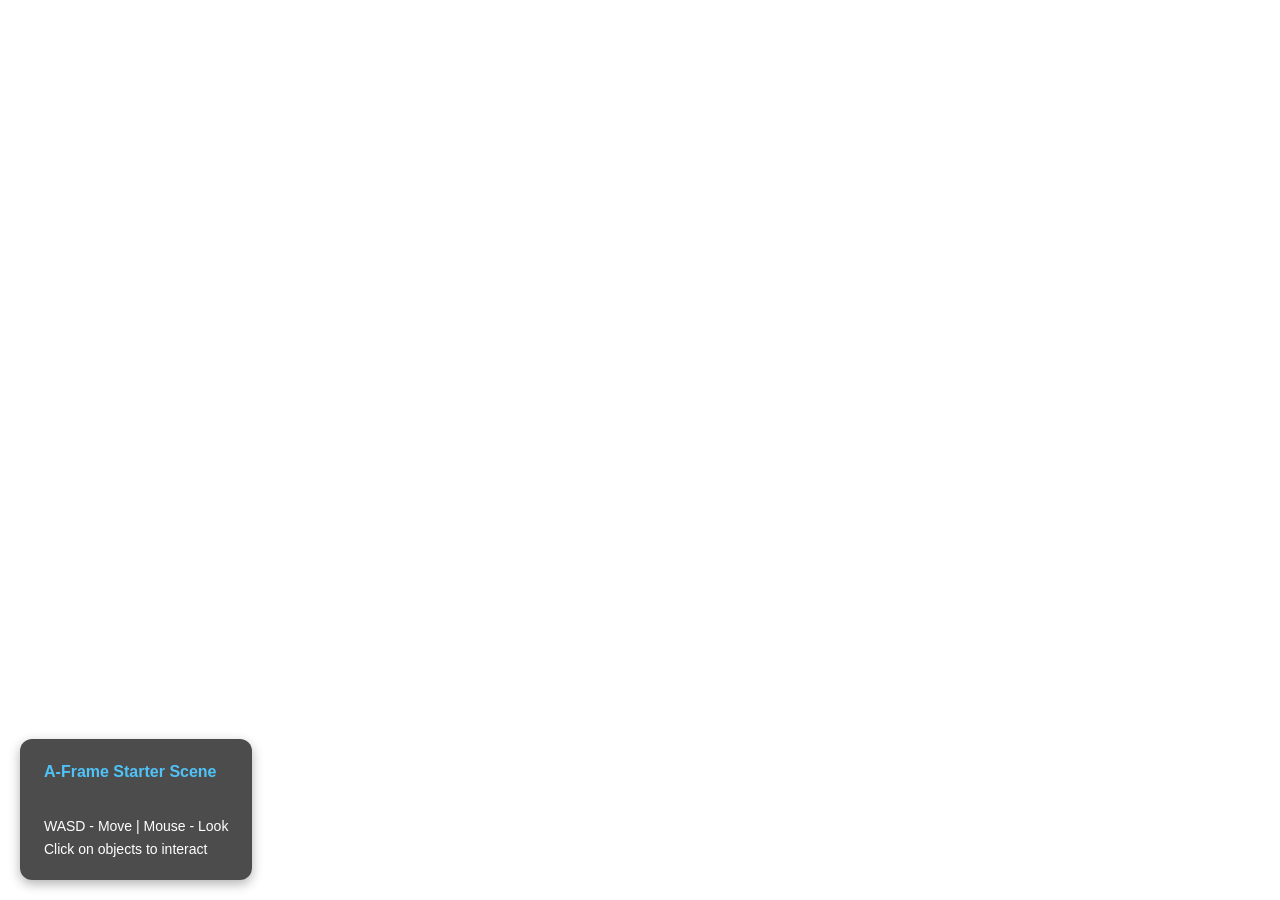
<file: .claude/skills/aframe-webxr/assets/starter_aframe/index.html>
<!DOCTYPE html>
<html>
  <head>
    <meta charset="utf-8">
    <title>A-Frame Starter Scene</title>
    <meta name="description" content="A-Frame VR/AR Starter Template">
    <meta name="viewport" content="width=device-width, initial-scale=1">
    <script src="https://aframe.io/releases/1.7.1/aframe.min.js"></script>
    <link rel="stylesheet" href="style.css">
  </head>
  <body>
    <a-scene>
      <!-- Assets -->
      <a-assets>
        <audio id="click-sound" src="https://cdn.aframe.io/360-image-gallery-boilerplate/audio/click.ogg"></audio>
      </a-assets>

      <!-- Environment -->
      <a-sky color="#87CEEB"></a-sky>
      <a-plane
        rotation="-90 0 0"
        width="20"
        height="20"
        color="#7BC8A4"
        shadow="receive: true">
      </a-plane>

      <!-- Lighting -->
      <a-entity light="type: ambient; color: #BBB; intensity: 0.6"></a-entity>
      <a-entity
        light="type: directional; color: #FFF; intensity: 0.5; castShadow: true"
        position="5 10 5">
      </a-entity>

      <!-- Interactive Objects -->
      <a-box
        id="box1"
        class="interactive"
        position="-1 0.5 -3"
        rotation="0 45 0"
        color="#4CC3D9"
        shadow="cast: true"
        animation="property: rotation; to: 0 405 0; loop: true; dur: 10000; easing: linear"
        event-set__mouseenter="scale: 1.2 1.2 1.2"
        event-set__mouseleave="scale: 1 1 1"
        sound="on: click; src: #click-sound">
      </a-box>

      <a-sphere
        id="sphere1"
        class="interactive"
        position="0 1.25 -5"
        radius="0.5"
        color="#EF2D5E"
        shadow="cast: true"
        animation__position="property: position; to: 0 2 -5; dir: alternate; loop: true; dur: 2000; easing: easeInOutQuad"
        event-set__click="color: orange"
        sound="on: click; src: #click-sound">
      </a-sphere>

      <a-cylinder
        id="cylinder1"
        class="interactive"
        position="1 0.75 -3"
        radius="0.3"
        height="1.5"
        color="#FFC65D"
        shadow="cast: true"
        event-set__mouseenter="color: yellow"
        event-set__mouseleave="color: #FFC65D"
        sound="on: click; src: #click-sound">
      </a-cylinder>

      <!-- Camera -->
      <a-camera position="0 1.6 0" look-controls wasd-controls>
        <a-cursor
          raycaster="objects: .interactive"
          fuse="false">
        </a-cursor>
      </a-camera>
    </a-scene>

    <!-- Info Panel -->
    <div id="info">
      <strong>A-Frame Starter Scene</strong><br>
      WASD - Move | Mouse - Look<br>
      Click on objects to interact
    </div>

    <script src="main.js"></script>
  </body>
</html>
</file>
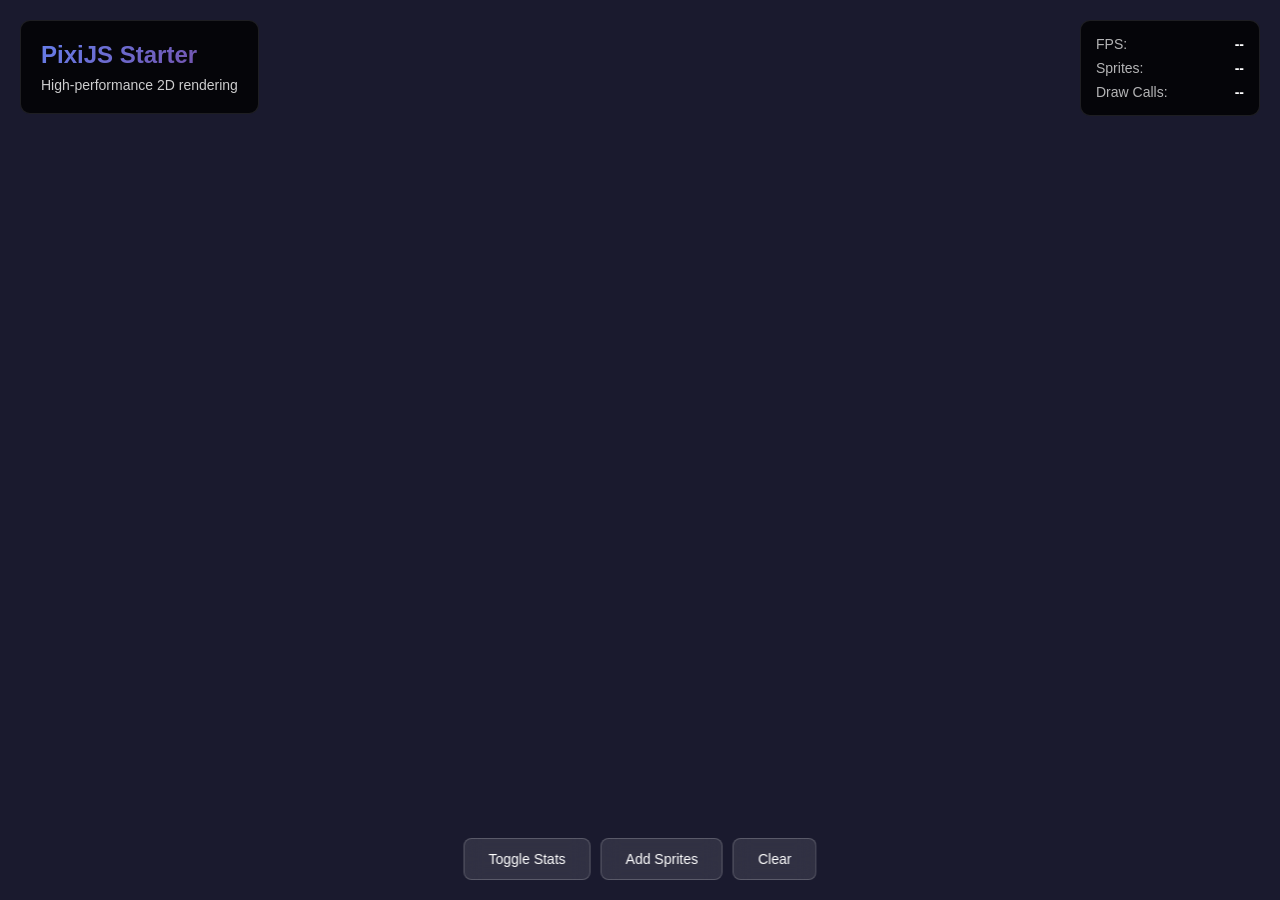
<file: .claude/skills/pixijs-2d/assets/starter_pixijs/index.html>
<!DOCTYPE html>
<html lang="en">
<head>
    <meta charset="UTF-8">
    <meta name="viewport" content="width=device-width, initial-scale=1.0">
    <title>PixiJS Starter</title>
    <link rel="stylesheet" href="styles.css">
</head>
<body>
    <!-- UI Overlay -->
    <div id="ui-overlay">
        <div id="info-panel">
            <h1>PixiJS Starter</h1>
            <p>High-performance 2D rendering</p>
        </div>

        <div id="stats-panel">
            <div class="stat">
                <span class="label">FPS:</span>
                <span id="fps">--</span>
            </div>
            <div class="stat">
                <span class="label">Sprites:</span>
                <span id="sprite-count">--</span>
            </div>
            <div class="stat">
                <span class="label">Draw Calls:</span>
                <span id="draw-calls">--</span>
            </div>
        </div>

        <div id="controls-panel">
            <button id="toggle-stats">Toggle Stats</button>
            <button id="add-sprites">Add Sprites</button>
            <button id="clear-sprites">Clear</button>
        </div>
    </div>

    <!-- PixiJS CDN -->
    <script src="https://pixijs.download/release/pixi.js"></script>
    <script src="main.js"></script>
</body>
</html>
</file>
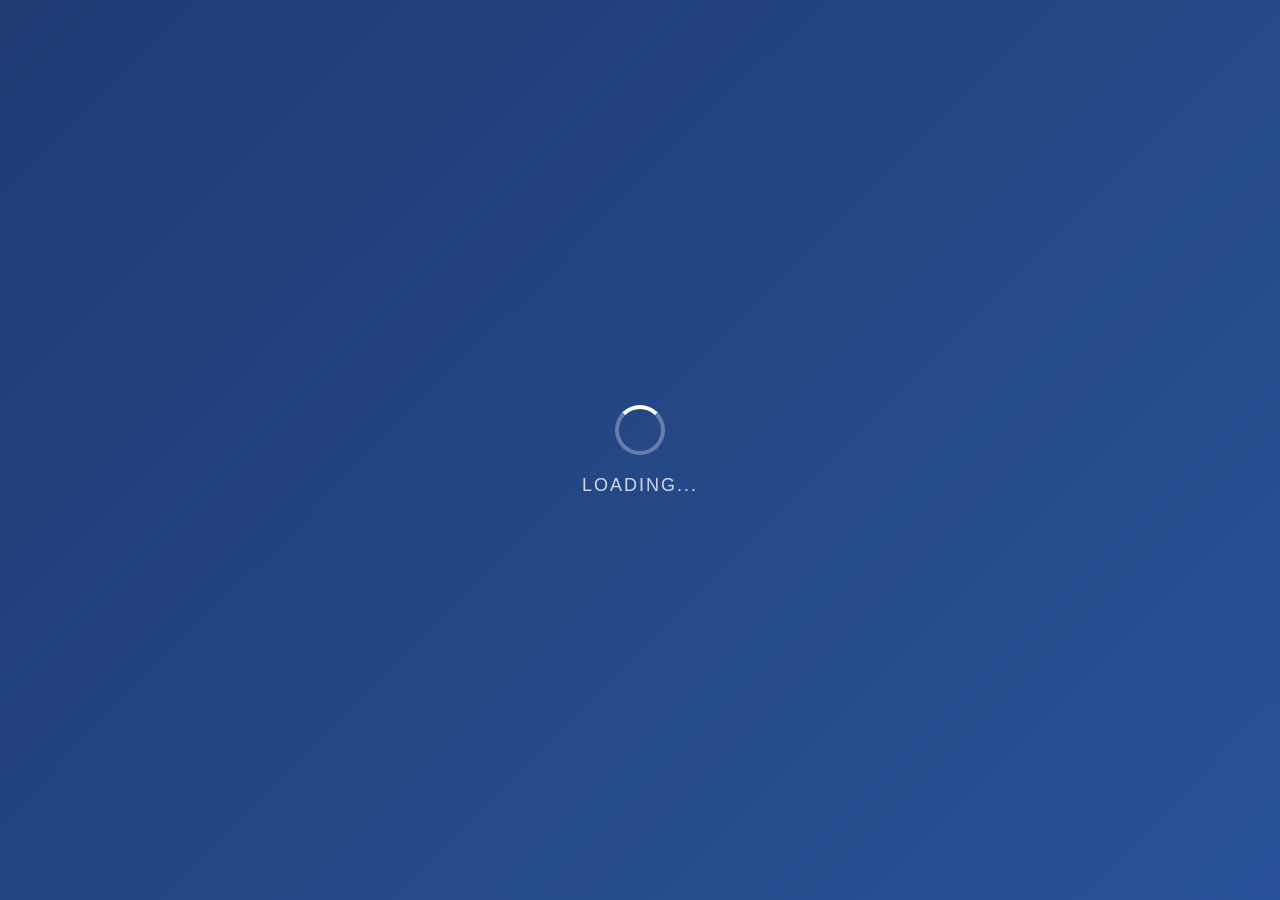
<file: .claude/skills/playcanvas-engine/assets/starter_playcanvas/index.html>
<!DOCTYPE html>
<html lang="en">
<head>
    <meta charset="UTF-8">
    <meta name="viewport" content="width=device-width, initial-scale=1.0, maximum-scale=1.0, user-scalable=no">
    <title>PlayCanvas Starter Project</title>
    <link rel="stylesheet" href="styles.css">

    <!-- PlayCanvas Engine -->
    <script src="https://code.playcanvas.com/playcanvas-stable.min.js"></script>
</head>
<body>
    <!-- Canvas Container -->
    <div id="app">
        <canvas id="application-canvas"></canvas>

        <!-- Loading Screen -->
        <div id="loading-screen">
            <div class="spinner"></div>
            <p>Loading...</p>
        </div>

        <!-- UI Overlay -->
        <div id="ui-overlay">
            <div id="info-panel">
                <h1>PlayCanvas Starter</h1>
                <p>Use mouse to rotate camera • Scroll to zoom</p>
            </div>

            <div id="stats-panel">
                <div class="stat">
                    <span class="label">FPS:</span>
                    <span id="fps">--</span>
                </div>
                <div class="stat">
                    <span class="label">Draw Calls:</span>
                    <span id="draw-calls">--</span>
                </div>
                <div class="stat">
                    <span class="label">Triangles:</span>
                    <span id="triangles">--</span>
                </div>
            </div>

            <div id="controls-panel">
                <button id="toggle-stats">Toggle Stats</button>
                <button id="toggle-wireframe">Wireframe</button>
                <button id="reset-camera">Reset Camera</button>
            </div>
        </div>
    </div>

    <!-- Application Scripts -->
    <script src="scripts/input-manager.js"></script>
    <script src="scripts/camera-controller.js"></script>
    <script src="scripts/app.js"></script>

    <script>
        // Initialize application when DOM is ready
        window.addEventListener('DOMContentLoaded', () => {
            initApp();
        });
    </script>
</body>
</html>
</file>
<file: .claude/skills/aframe-webxr/assets/starter_aframe/style.css>
* {
  margin: 0;
  padding: 0;
  box-sizing: border-box;
}

html, body {
  width: 100%;
  height: 100%;
  overflow: hidden;
  font-family: -apple-system, BlinkMacSystemFont, 'Segoe UI', Roboto, Oxygen, Ubuntu, Cantarell, sans-serif;
}

#info {
  position: absolute;
  bottom: 20px;
  left: 20px;
  background: rgba(0, 0, 0, 0.7);
  backdrop-filter: blur(10px);
  color: white;
  padding: 20px 24px;
  border-radius: 12px;
  max-width: 300px;
  font-size: 14px;
  line-height: 1.6;
  box-shadow: 0 4px 12px rgba(0, 0, 0, 0.3);
  z-index: 1000;
}

#info strong {
  font-size: 16px;
  font-weight: 600;
  display: block;
  margin-bottom: 8px;
  color: #4FC3F7;
}

@media (max-width: 768px) {
  #info {
    bottom: 10px;
    left: 10px;
    right: 10px;
    max-width: none;
    padding: 16px 20px;
    font-size: 13px;
  }

  #info strong {
    font-size: 15px;
  }
}
</file>
<file: .claude/skills/pixijs-2d/assets/starter_pixijs/styles.css>
/* Reset and Base Styles */
* {
    margin: 0;
    padding: 0;
    box-sizing: border-box;
}

html, body {
    width: 100%;
    height: 100%;
    overflow: hidden;
    font-family: -apple-system, BlinkMacSystemFont, 'Segoe UI', Roboto, Oxygen, Ubuntu, Cantarell, sans-serif;
    background: #1a1a2e;
    color: #fff;
}

/* Canvas Styles */
canvas {
    display: block;
    width: 100%;
    height: 100%;
}

/* UI Overlay */
#ui-overlay {
    position: absolute;
    top: 0;
    left: 0;
    width: 100%;
    height: 100%;
    pointer-events: none;
    z-index: 10;
}

#ui-overlay > * {
    pointer-events: auto;
}

/* Info Panel */
#info-panel {
    position: absolute;
    top: 20px;
    left: 20px;
    background: rgba(0, 0, 0, 0.8);
    backdrop-filter: blur(10px);
    padding: 20px;
    border-radius: 10px;
    border: 1px solid rgba(255, 255, 255, 0.1);
}

#info-panel h1 {
    font-size: 24px;
    font-weight: 600;
    margin-bottom: 8px;
    background: linear-gradient(135deg, #667eea 0%, #764ba2 100%);
    -webkit-background-clip: text;
    -webkit-text-fill-color: transparent;
    background-clip: text;
}

#info-panel p {
    font-size: 14px;
    opacity: 0.8;
}

/* Stats Panel */
#stats-panel {
    position: absolute;
    top: 20px;
    right: 20px;
    background: rgba(0, 0, 0, 0.8);
    backdrop-filter: blur(10px);
    padding: 15px;
    border-radius: 10px;
    border: 1px solid rgba(255, 255, 255, 0.1);
    min-width: 180px;
}

#stats-panel.hidden {
    display: none;
}

.stat {
    display: flex;
    justify-content: space-between;
    align-items: center;
    margin-bottom: 8px;
    font-size: 14px;
}

.stat:last-child {
    margin-bottom: 0;
}

.stat .label {
    opacity: 0.7;
    margin-right: 15px;
}

.stat span:last-child {
    font-weight: 600;
    font-variant-numeric: tabular-nums;
}

/* Controls Panel */
#controls-panel {
    position: absolute;
    bottom: 20px;
    left: 50%;
    transform: translateX(-50%);
    display: flex;
    gap: 10px;
}

button {
    background: rgba(255, 255, 255, 0.1);
    backdrop-filter: blur(10px);
    border: 1px solid rgba(255, 255, 255, 0.2);
    color: #fff;
    padding: 12px 24px;
    border-radius: 8px;
    font-size: 14px;
    font-weight: 500;
    cursor: pointer;
    transition: all 0.3s ease;
}

button:hover {
    background: rgba(255, 255, 255, 0.2);
    border-color: rgba(255, 255, 255, 0.3);
    transform: translateY(-2px);
}

button:active {
    transform: translateY(0);
}

/* Mobile Responsive */
@media (max-width: 768px) {
    #info-panel {
        top: 10px;
        left: 10px;
        padding: 15px;
    }

    #info-panel h1 {
        font-size: 20px;
    }

    #info-panel p {
        font-size: 12px;
    }

    #stats-panel {
        top: 10px;
        right: 10px;
        padding: 10px;
        min-width: 150px;
    }

    .stat {
        font-size: 12px;
    }

    #controls-panel {
        bottom: 10px;
        flex-direction: column;
        gap: 8px;
    }

    button {
        padding: 10px 20px;
        font-size: 13px;
    }
}
</file>
<file: .claude/skills/playcanvas-engine/assets/starter_playcanvas/styles.css>
/* Reset and Base Styles */
* {
    margin: 0;
    padding: 0;
    box-sizing: border-box;
}

html, body {
    width: 100%;
    height: 100%;
    overflow: hidden;
    font-family: -apple-system, BlinkMacSystemFont, 'Segoe UI', Roboto, Oxygen, Ubuntu, Cantarell, sans-serif;
    background: #000;
    color: #fff;
}

/* App Container */
#app {
    position: relative;
    width: 100%;
    height: 100%;
}

/* Canvas */
#application-canvas {
    display: block;
    width: 100%;
    height: 100%;
    touch-action: none;
}

/* Loading Screen */
#loading-screen {
    position: absolute;
    top: 0;
    left: 0;
    width: 100%;
    height: 100%;
    display: flex;
    flex-direction: column;
    align-items: center;
    justify-content: center;
    background: linear-gradient(135deg, #1e3c72 0%, #2a5298 100%);
    z-index: 1000;
    transition: opacity 0.5s ease;
}

#loading-screen.hidden {
    opacity: 0;
    pointer-events: none;
}

.spinner {
    width: 50px;
    height: 50px;
    border: 4px solid rgba(255, 255, 255, 0.3);
    border-top-color: #fff;
    border-radius: 50%;
    animation: spin 1s linear infinite;
}

@keyframes spin {
    to { transform: rotate(360deg); }
}

#loading-screen p {
    margin-top: 20px;
    font-size: 18px;
    letter-spacing: 2px;
    text-transform: uppercase;
    opacity: 0.8;
}

/* UI Overlay */
#ui-overlay {
    position: absolute;
    top: 0;
    left: 0;
    width: 100%;
    height: 100%;
    pointer-events: none;
    z-index: 10;
}

#ui-overlay > * {
    pointer-events: auto;
}

/* Info Panel */
#info-panel {
    position: absolute;
    top: 20px;
    left: 20px;
    background: rgba(0, 0, 0, 0.7);
    backdrop-filter: blur(10px);
    padding: 20px;
    border-radius: 10px;
    border: 1px solid rgba(255, 255, 255, 0.1);
}

#info-panel h1 {
    font-size: 24px;
    font-weight: 600;
    margin-bottom: 8px;
    background: linear-gradient(135deg, #667eea 0%, #764ba2 100%);
    -webkit-background-clip: text;
    -webkit-text-fill-color: transparent;
    background-clip: text;
}

#info-panel p {
    font-size: 14px;
    opacity: 0.8;
    line-height: 1.5;
}

/* Stats Panel */
#stats-panel {
    position: absolute;
    top: 20px;
    right: 20px;
    background: rgba(0, 0, 0, 0.7);
    backdrop-filter: blur(10px);
    padding: 15px;
    border-radius: 10px;
    border: 1px solid rgba(255, 255, 255, 0.1);
    min-width: 180px;
}

#stats-panel.hidden {
    display: none;
}

.stat {
    display: flex;
    justify-content: space-between;
    align-items: center;
    margin-bottom: 8px;
    font-size: 14px;
}

.stat:last-child {
    margin-bottom: 0;
}

.stat .label {
    opacity: 0.7;
    margin-right: 15px;
}

.stat span:last-child {
    font-weight: 600;
    font-variant-numeric: tabular-nums;
}

/* Controls Panel */
#controls-panel {
    position: absolute;
    bottom: 20px;
    left: 50%;
    transform: translateX(-50%);
    display: flex;
    gap: 10px;
}

button {
    background: rgba(255, 255, 255, 0.1);
    backdrop-filter: blur(10px);
    border: 1px solid rgba(255, 255, 255, 0.2);
    color: #fff;
    padding: 12px 24px;
    border-radius: 8px;
    font-size: 14px;
    font-weight: 500;
    cursor: pointer;
    transition: all 0.3s ease;
}

button:hover {
    background: rgba(255, 255, 255, 0.2);
    border-color: rgba(255, 255, 255, 0.3);
    transform: translateY(-2px);
}

button:active {
    transform: translateY(0);
}

/* Mobile Responsive */
@media (max-width: 768px) {
    #info-panel {
        top: 10px;
        left: 10px;
        padding: 15px;
    }

    #info-panel h1 {
        font-size: 20px;
    }

    #info-panel p {
        font-size: 12px;
    }

    #stats-panel {
        top: 10px;
        right: 10px;
        padding: 10px;
        min-width: 150px;
        font-size: 12px;
    }

    #controls-panel {
        bottom: 10px;
        flex-direction: column;
        gap: 8px;
    }

    button {
        padding: 10px 20px;
        font-size: 13px;
    }
}

/* Performance Indicator */
.performance-warning {
    position: absolute;
    top: 50%;
    left: 50%;
    transform: translate(-50%, -50%);
    background: rgba(255, 100, 100, 0.9);
    padding: 20px;
    border-radius: 10px;
    text-align: center;
    z-index: 100;
}

.performance-warning.hidden {
    display: none;
}
</file>
